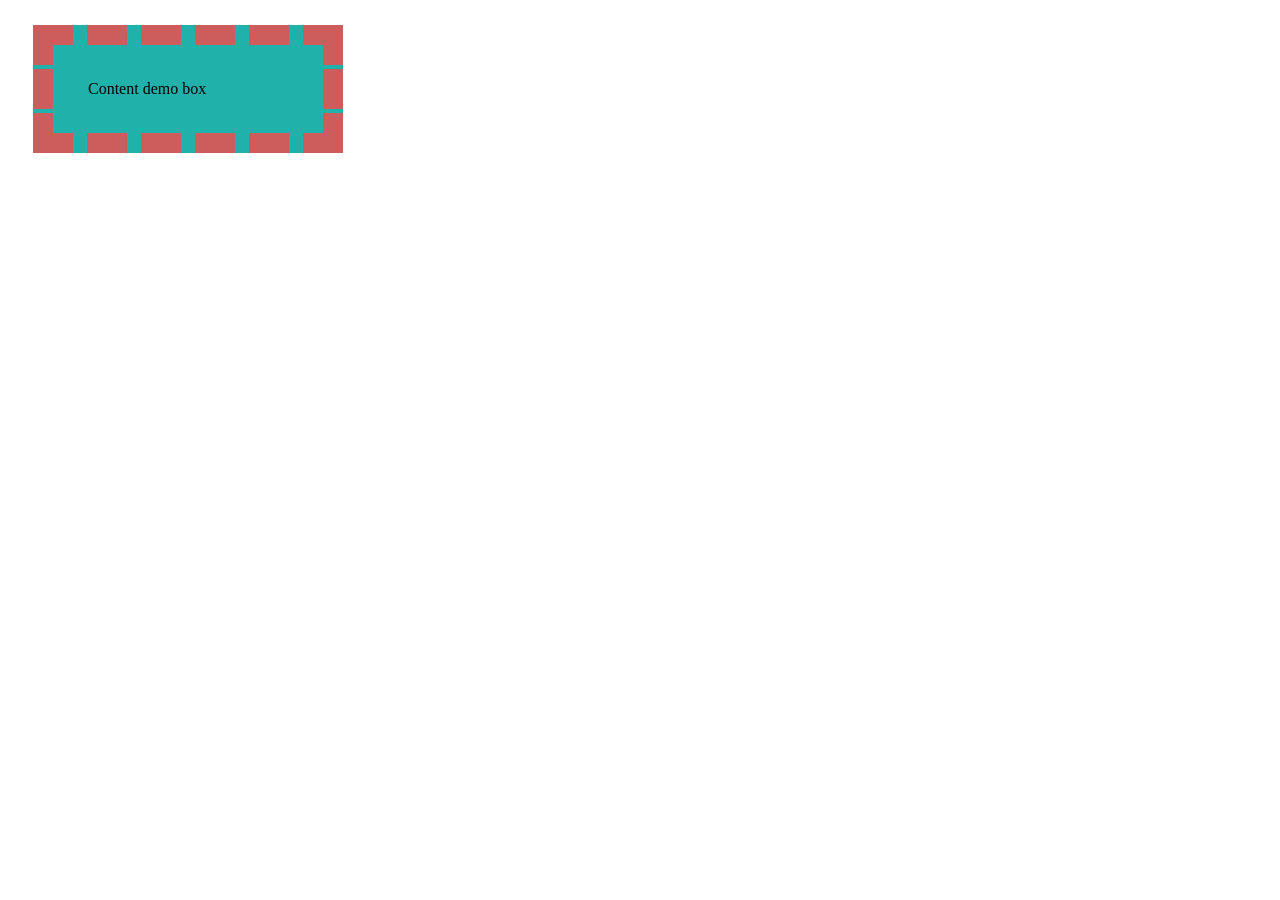
<file: BoxModel1/index.html>
<!DOCTYPE html>
<html>
<head>
    <style>
        div {
            margin: 25px;
            padding: 35px;
            width: 200px;
            background-color: lightseagreen;
            border: 20px dashed indianred;
        }
    </style>
</head>
<body>

<div>
    Content demo box<br/>
</div>

</body>
</html>
</file>
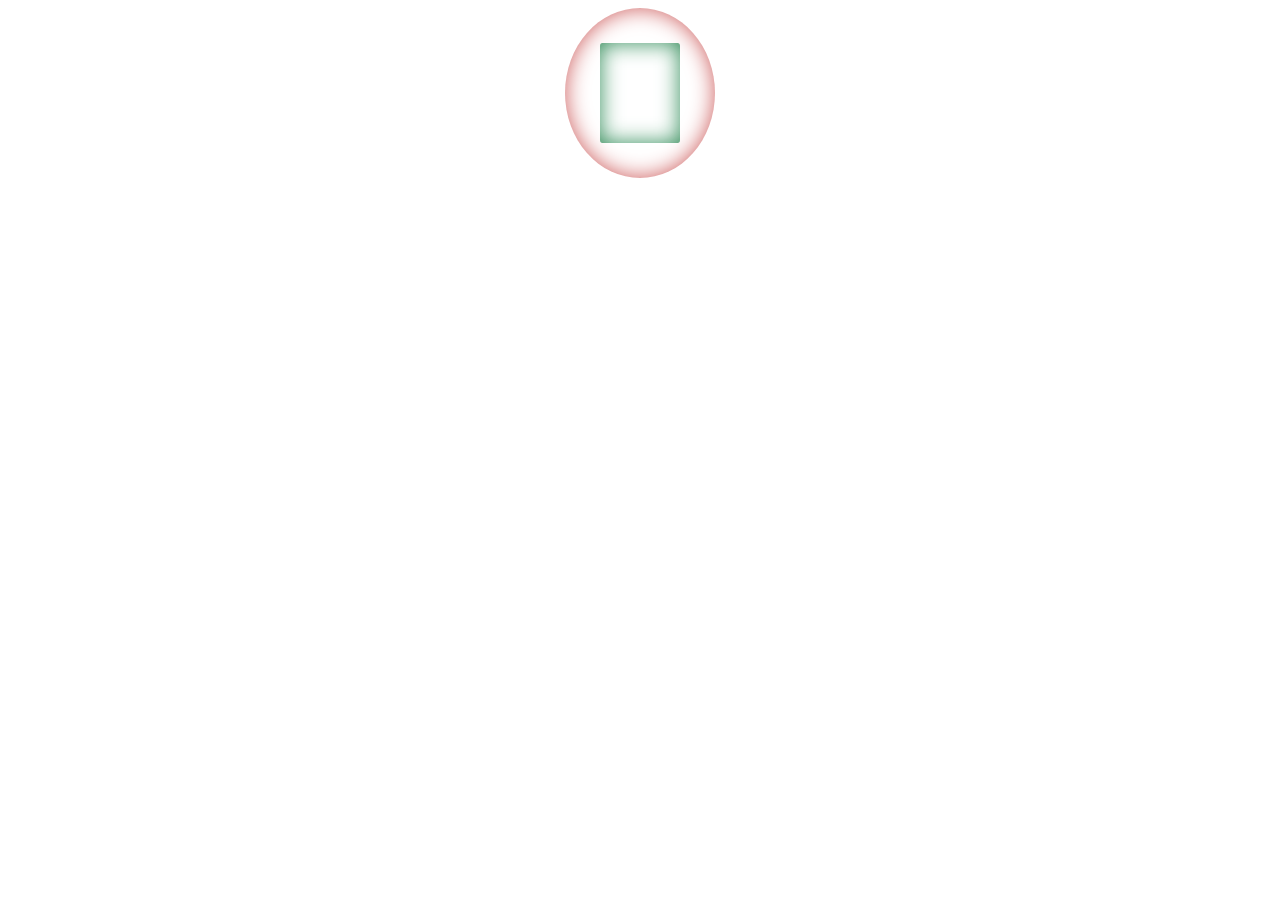
<file: BoxModel2/index.html>
<!DOCTYPE html>
<html>
<head>
<style>
div {
   margin: auto;
   padding: 35px;
   width: 80px;
   box-shadow: inset 0 0 22px indianred;
   border-radius: 50%;
}
div > div {
   padding: 0 0px 100px 0px;
   border-radius: 3%;
   box-shadow: inset 0 0 22px seagreen;
}
</style>
</head>
<body>
<div>
<div></div>
</div>
</body>
</html>
</file>
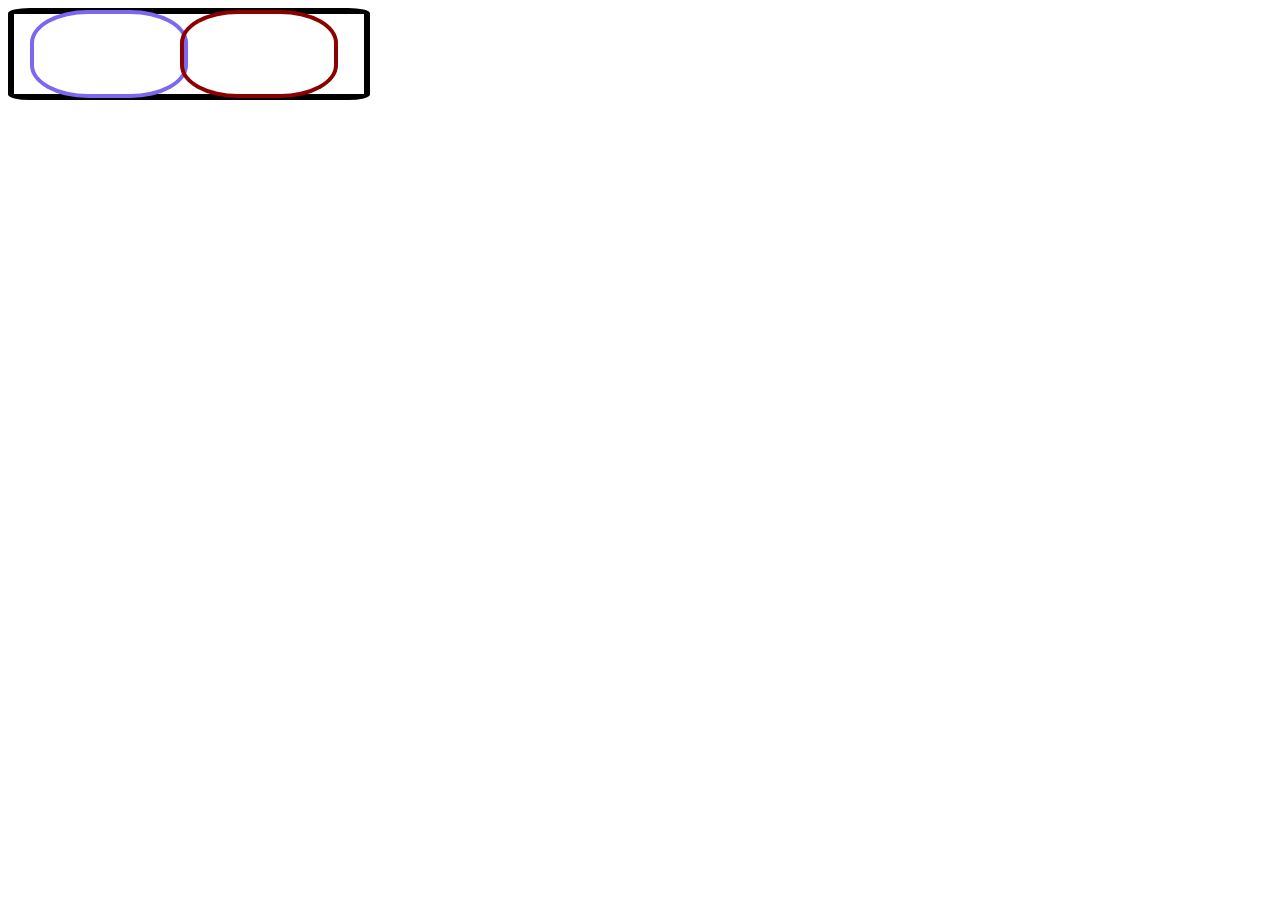
<file: BoxModel3/index.html>
<!DOCTYPE html>
<html>
<head>
<style>
#demo {
   width: 350px;
   display: flex;
   float: left;
   border: 6px solid black;
   border-radius: 6%;
}
.d1 {
   margin-left: 20px;
   width: 150px;
   height: 80px;
   box-shadow: 0 0 0 4px mediumslateblue;
   box-sizing: border-box;
   border-radius: 36%;
}
.d2 {
   width: 150px;
   height: 80px;
   padding: 30px;
   box-shadow: 0 0 0 4px darkred;
   box-sizing: border-box;
   border-radius: 36%;
}
</style>
</head>
<body>
<div id="demo">
<div class="d1"></div>
<div class="d2"></div>
</div>
</body>
</html>
</file>
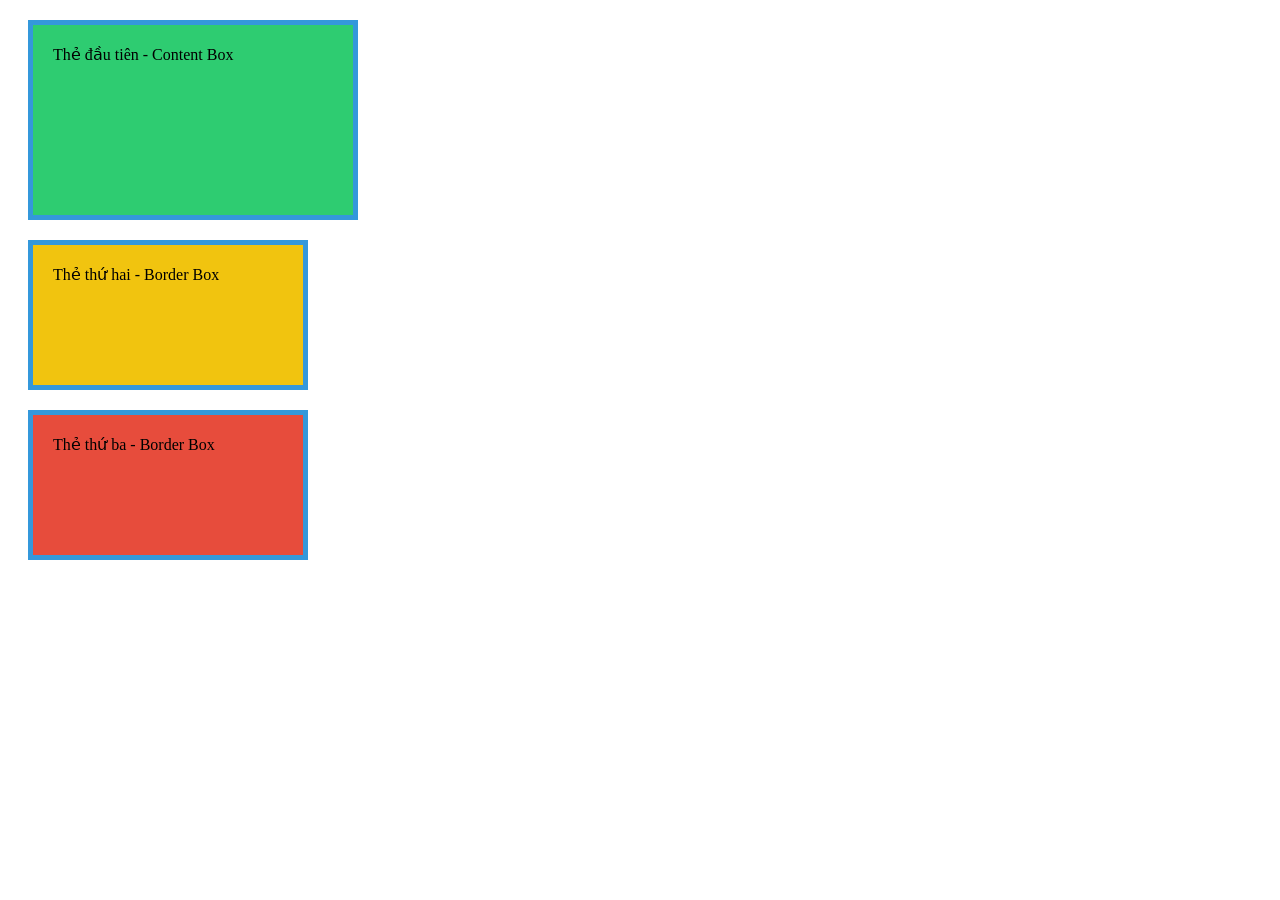
<file: W-BoxModel1/index.html>
<!DOCTYPE html>
<html lang="vi">
<head>
    <meta charset="UTF-8">
    <title>CSS Box Model</title>
    <link rel="stylesheet" href="style.css">
</head>
<body>

    <div class="card">
        Thẻ đầu tiên - Content Box
    </div>

    <div class="card">
        Thẻ thứ hai - Border Box
    </div>

    <div class="card">
        Thẻ thứ ba - Border Box
    </div>

</body>
</html>
</file>
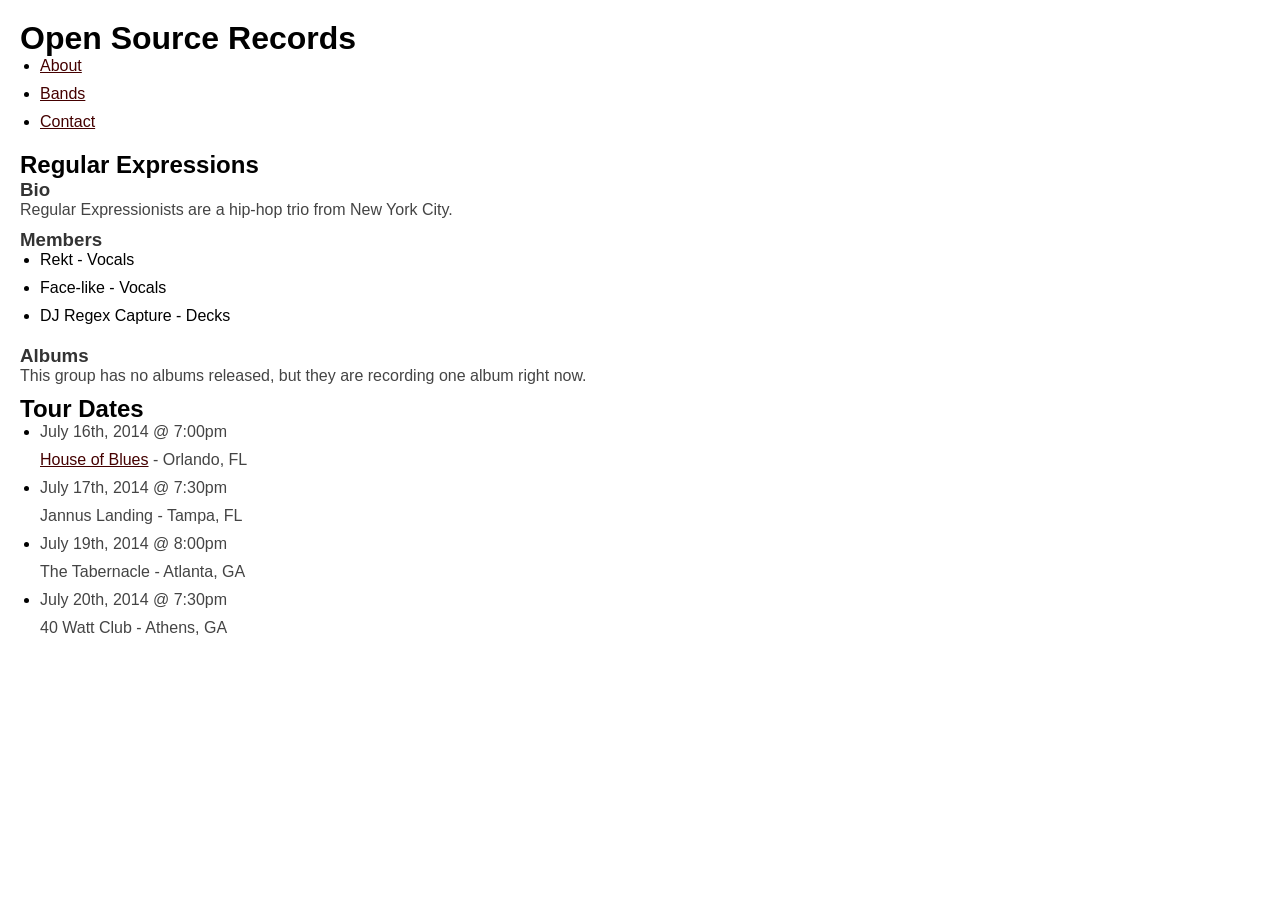
<file: W-BoxModel2/index.html>
<!DOCTYPE html>
<html>
  <head>
    <style type="text/css">
      html, body, h1, h2, h3, h4, ul, ol, li, p, a {
        padding: 0;
        border: 0;
        margin: 0;
      }

      h1 {
        color: #000000;
      }

      h2 {
        color: #000000;
      }

      h3 {
        color: #333333;
      }

      ul {
        padding-left: 20px;
        margin-bottom: 20px;
      }

      li {
        margin-bottom: 10px;
      }

      body {
        font-family: Arial, sans-serif;
        margin: 20px;
      }

      p {
        color: #444444;
        margin-bottom: 10px;
      }

      a {
        color: #440000;
      }
    </style>
  </head>

  <body>
    <h1>Open Source Records</h1>

    <ul>
      <li><a href="about.html">About</a></li>
      <li><a href="bands.html">Bands</a></li>
      <li><a href="contact.html">Contact</a></li>
    </ul>

    <h2>Regular Expressions</h2>

    <h3>Bio</h3>
    <p>Regular Expressionists are a hip-hop trio from New York City.</p>

    <h3>Members</h3>
    <ul>
      <li>Rekt - Vocals</li>
      <li>Face-like - Vocals</li>
      <li>DJ Regex Capture - Decks</li>
    </ul>

    <h3>Albums</h3>
    <p>This group has no albums released, but they are recording one album right now.</p>

    <h2>Tour Dates</h2>

    <ul>
      <li>
        <p>July 16th, 2014 @ 7:00pm</p>
        <p><a href="http://hob.com">House of Blues</a> - Orlando, FL</p>
      </li>

      <li>
        <p>July 17th, 2014 @ 7:30pm</p>
        <p>Jannus Landing - Tampa, FL</p>
      </li>

      <li>
        <p>July 19th, 2014 @ 8:00pm</p>
        <p>The Tabernacle - Atlanta, GA</p>
      </li>

      <li>
        <p>July 20th, 2014 @ 7:30pm</p>
        <p>40 Watt Club - Athens, GA</p>
      </li>
    </ul>
  </body>
</html>
</file>
<file: W-BoxModel1/style.css>
.card {
    width: 280px;
    height: 150px;
    padding: 20px;
    border: 5px solid #3498db;
    margin: 20px;
}

.card:nth-child(1) {
    box-sizing: content-box;
    background-color: #2ecc71;
}

.card:nth-child(2) {
    box-sizing: border-box;
    background-color: #f1c40f;
}

.card:nth-child(3) {
    box-sizing: border-box;
    background-color: #e74c3c;
}
</file>
